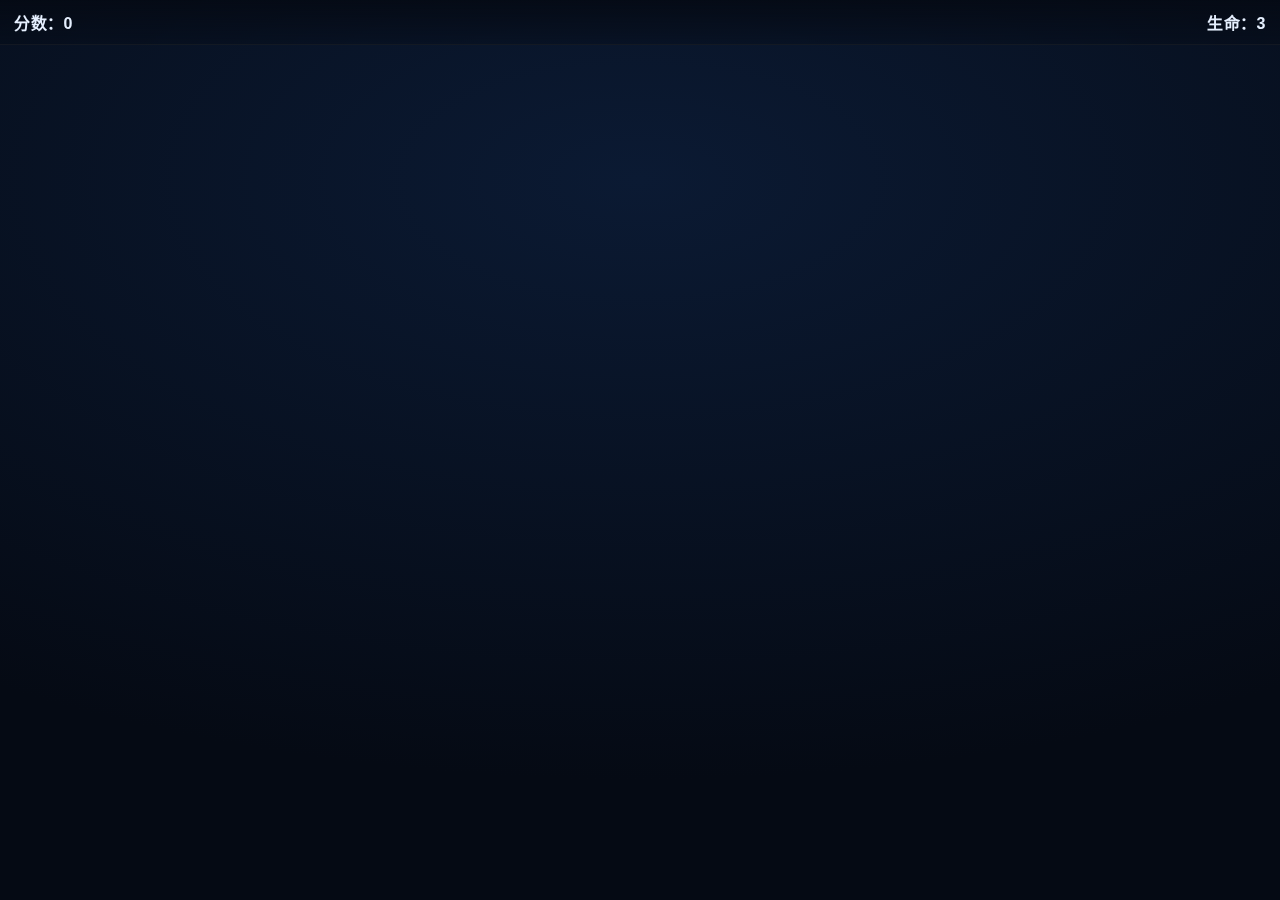
<file: index.html>
<!doctype html>
<html lang="zh-CN">
  <head>
    <meta charset="utf-8">
    <meta name="viewport" content="width=device-width, initial-scale=1, maximum-scale=1, user-scalable=no">
    <title>飞机大战</title>
    <link rel="stylesheet" href="styles.css">
  </head>
  <body>
    <div class="hud">
      <div class="left">
        分数：<span id="score">0</span>
      </div>
      <div class="right">
        生命：<span id="lives">3</span>
      </div>
    </div>

    <canvas id="game"></canvas>

    <div id="overlay" class="overlay hidden">
      <div class="panel">
        <h1>飞机大战</h1>
        <p class="desc">方向键/WASD/拖动屏幕移动，空格/点击发射</p>
        <button id="startBtn" class="btn primary">开始游戏</button>
      </div>
    </div>

    <div id="gameover" class="overlay hidden">
      <div class="panel">
        <h2>游戏结束</h2>
        <p>最终分数：<span id="finalScore">0</span></p>
        <div class="actions">
          <button id="restartBtn" class="btn primary">再来一局</button>
        </div>
      </div>
    </div>

    <script src="game.js"></script>
  </body>
  </html>
</file>
<file: styles.css>
* { box-sizing: border-box; }
html, body { height: 100%; }
body {
  margin: 0;
  background: radial-gradient(1200px 600px at 50% 20%, #0b1a33, #050a14);
  font-family: -apple-system, BlinkMacSystemFont, 'Segoe UI', Roboto, Arial, 'Noto Sans SC', 'PingFang SC', 'Hiragino Sans GB', 'Microsoft YaHei', sans-serif;
  color: #e6f0ff;
  overflow: hidden;
}

.hud {
  position: fixed;
  top: 0;
  left: 0;
  width: 100%;
  display: flex;
  justify-content: space-between;
  align-items: center;
  padding: 10px 14px;
  background: linear-gradient(180deg, rgba(5,10,20,0.9), rgba(5,10,20,0.3));
  border-bottom: 1px solid rgba(255,255,255,0.06);
  backdrop-filter: blur(6px);
  -webkit-backdrop-filter: blur(6px);
  z-index: 3;
  user-select: none;
}
.hud .left, .hud .right { font-weight: 600; letter-spacing: 0.5px; }

canvas#game {
  position: fixed;
  inset: 0;
  width: 100vw;
  height: 100vh;
  display: block;
}

.overlay {
  position: fixed;
  inset: 0;
  display: flex;
  align-items: center;
  justify-content: center;
  background: rgba(0, 0, 0, 0.4);
  z-index: 4;
}
.overlay.hidden { display: none; }

.panel {
  width: min(92vw, 440px);
  background: rgba(10, 20, 40, 0.9);
  border: 1px solid rgba(255,255,255,0.08);
  border-radius: 14px;
  padding: 22px 20px;
  box-shadow: 0 15px 35px rgba(0,0,0,0.45), inset 0 1px 0 rgba(255,255,255,0.05);
  text-align: center;
}
.panel h1, .panel h2 { margin: 0 0 8px; }
.panel .desc { opacity: 0.8; margin: 4px 0 16px; font-size: 14px; }
.panel .actions { margin-top: 10px; display: flex; gap: 10px; justify-content: center; }

.btn {
  appearance: none;
  border: 0;
  padding: 10px 16px;
  border-radius: 10px;
  color: #0b1220;
  font-weight: 700;
  background: #8fd3ff;
  box-shadow: 0 6px 16px rgba(143, 211, 255, 0.3), inset 0 0 0 1px rgba(255,255,255,0.6);
  cursor: pointer;
}
.btn.primary { background: linear-gradient(135deg, #8fd3ff, #6bc1ff); }
.btn:active { transform: translateY(1px); }

/* Mobile hint for touch */
@media (hover: none) and (pointer: coarse) {
  .panel .desc { font-size: 13px; }
}
</file>
